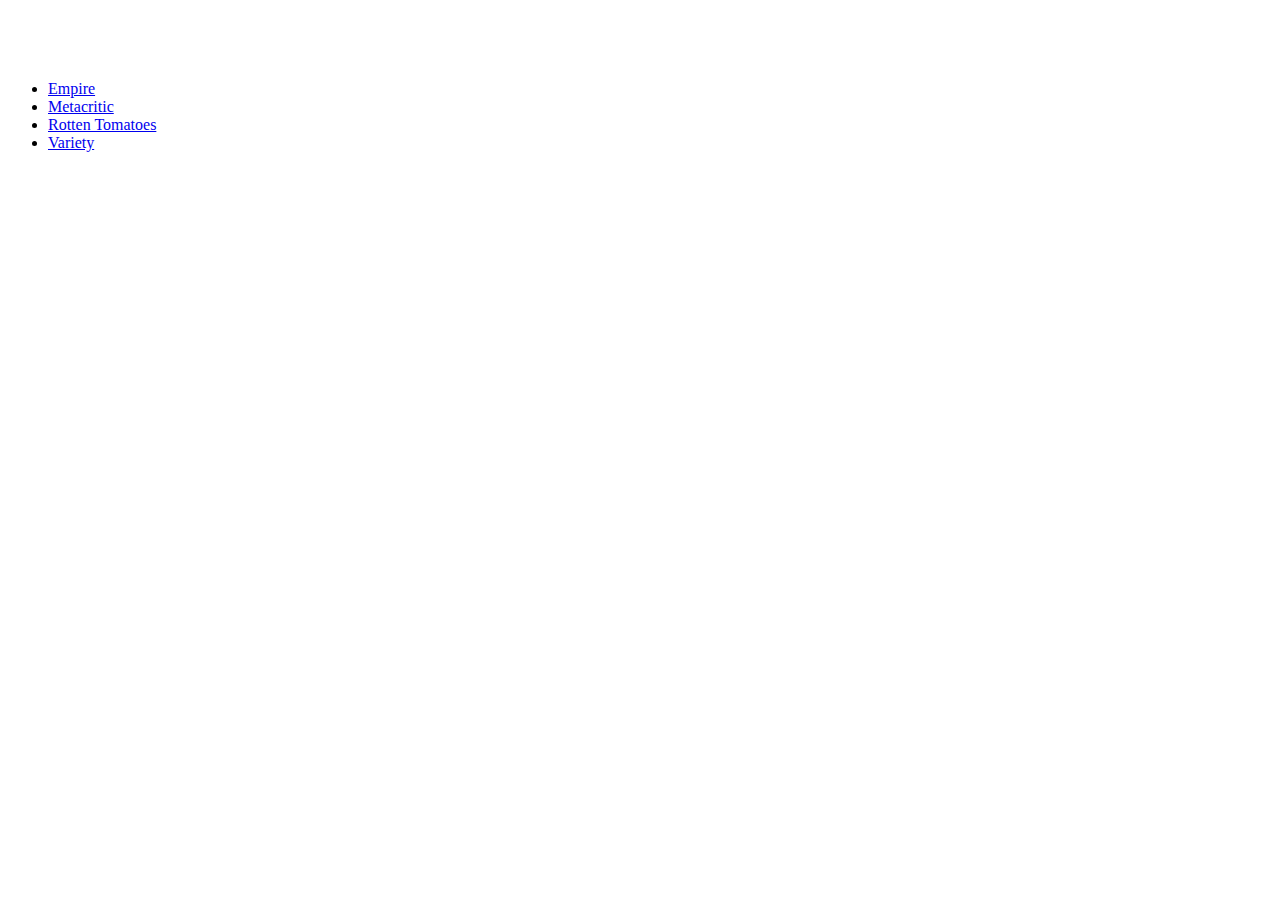
<file: public/movies.html>
<!DOCTYPE html>
<html lang="en">
<head>
    <meta charset="UTF-8">
    <meta name="viewport" content="width=device-width, initial-scale=1.0">
    <title>movies</title>
    <link rel="stylesheet" href="style.css">
</head>
<body>
    <p> <h1>Movie Reviews:</h1>
        <!-- <h2>absolute URL</h2> -->
        <ul>
         <li><a href="http://www.empireonline.com">
         Empire</a></li>
         <li><a href="http://www.metacritic.com">
         Metacritic</a></li>
         <li><a href="http://www.rottentomatoes.com">
         Rotten Tomatoes</a></li>
         <li><a href="http://www.variety.com">
         Variety</a></li>
        </ul>
        </p>
</body>
</html>
</file>
<file: public/style.css>
h1 {
    color: white;
    text-align: center;
    /* background-color: cadetblue; */
   background-image: url(https://media.istockphoto.com/id/1381343542/photo/business-futuristic-backdrop-network-connection-structure-cyberspace-with-moving-particles.jpg?s=1024x1024&w=is&k=20&c=AwAdLvdUdlKGuuKm-KfQPcdlRSSTUTXe6PZqdpIaTnc=);
}
div{
    background-color: black;
    color: white;
    font-size: large;
    font-family: 'Gill Sans', 'Gill Sans MT', Calibri, 'Trebuchet MS', sans-serif;
    font-style: italic;
background-image: url(https://images.unsplash.com/photo-1484807352052-23338990c6c6?ixlib=rb-4.0.3&ixid=M3wxMjA3fDB8MHxwaG90by1wYWdlfHx8fGVufDB8fHx8fA%3D%3D&auto=format&fit=crop&w=870&q=80);
}
/* body{
    background-color: aqua;
} */
#abc{
    color:green ;
}
p.abc1{
    color: blue;
}
.abc1 li a{
    color: brown;
}

/* general selector */
h2~p{
    color:#e1ad01;
}
</file>
